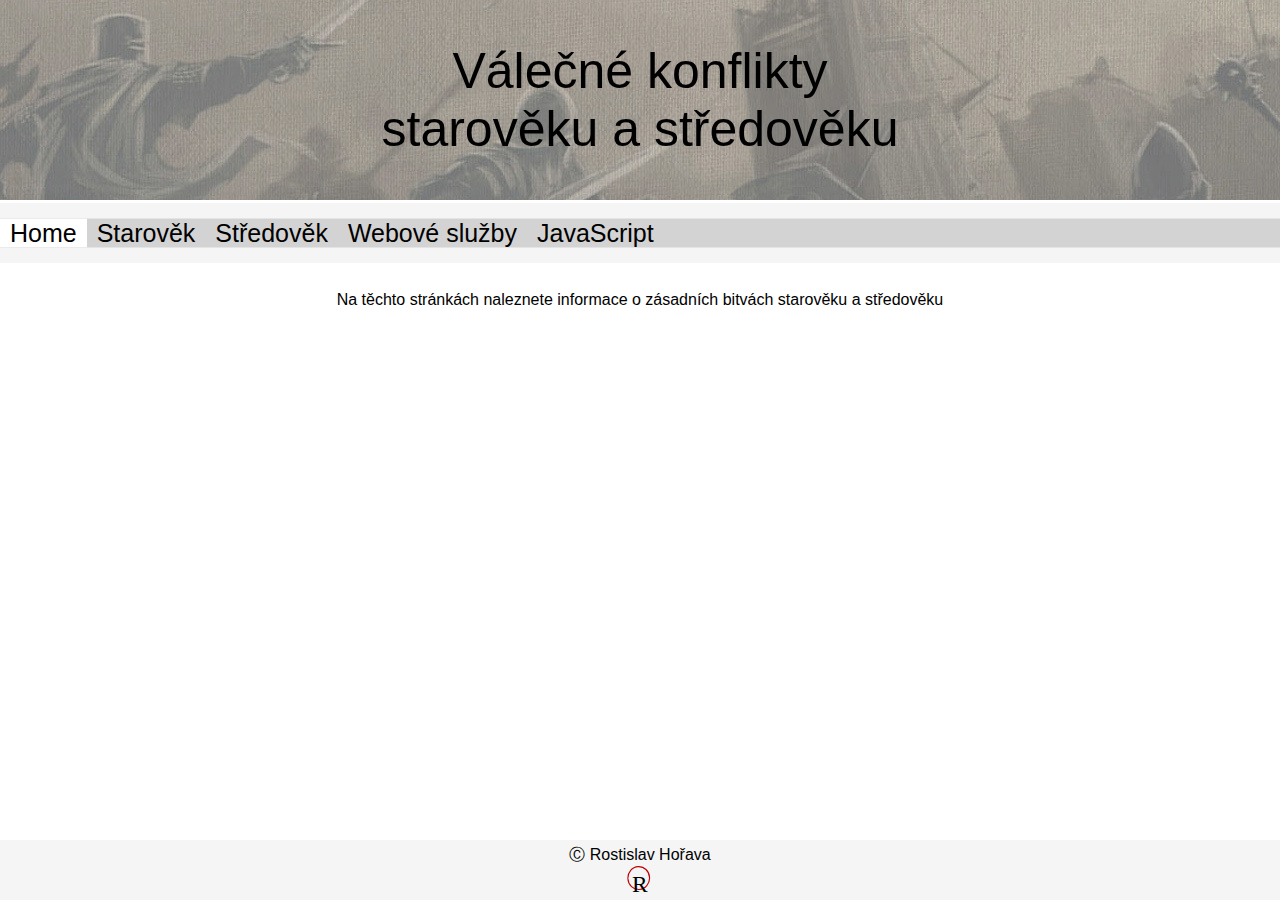
<file: index.html>
<!DOCTYPE html>
<html lang="cs"> 
<head>
    
    
    <meta charset="utf-8">
    <meta name="description" content="Válečné konflikty starověku a středověku.">
    <meta name="author" content="Rostislav Hořava">
    <meta name="viewport" content="width=device-width, initial-scale=1.0">
    <title>Válečné konflikty</title>
    <link rel="stylesheet" href="style/style.css">
</head>

<body>
   <div class="container">
  <div class="item-a"><div class="nadpis">Válečné konflikty<br/> starověku a středověku</div>
  
       </div>
    <div class="item-b"><p>Na těchto stránkách naleznete informace o zásadních bitvách starověku a středověku</p>
        
        
       
    </div>
    <div class="item-c">
        <div class="menu">
        <ul>
          <li><a class="active" href="index.html">Home</a></li>
          <li><a href="index1.html">Starověk</a></li>
          <li><a href="stredovek.html">Středověk</a></li>
          <li><a href="web_sluzby.html">Webové služby</a></li>
          <li><a href="js.html">JavaScript</a></li>
        </ul>
        </div>
    </div>
    <div class="item-d"><p>&#9400; Rostislav Hořava </p>
       <img src="img/logo.svg" width="26px" height="29px" alt="logo"></div>
</div>
    </body>

</html
</file>
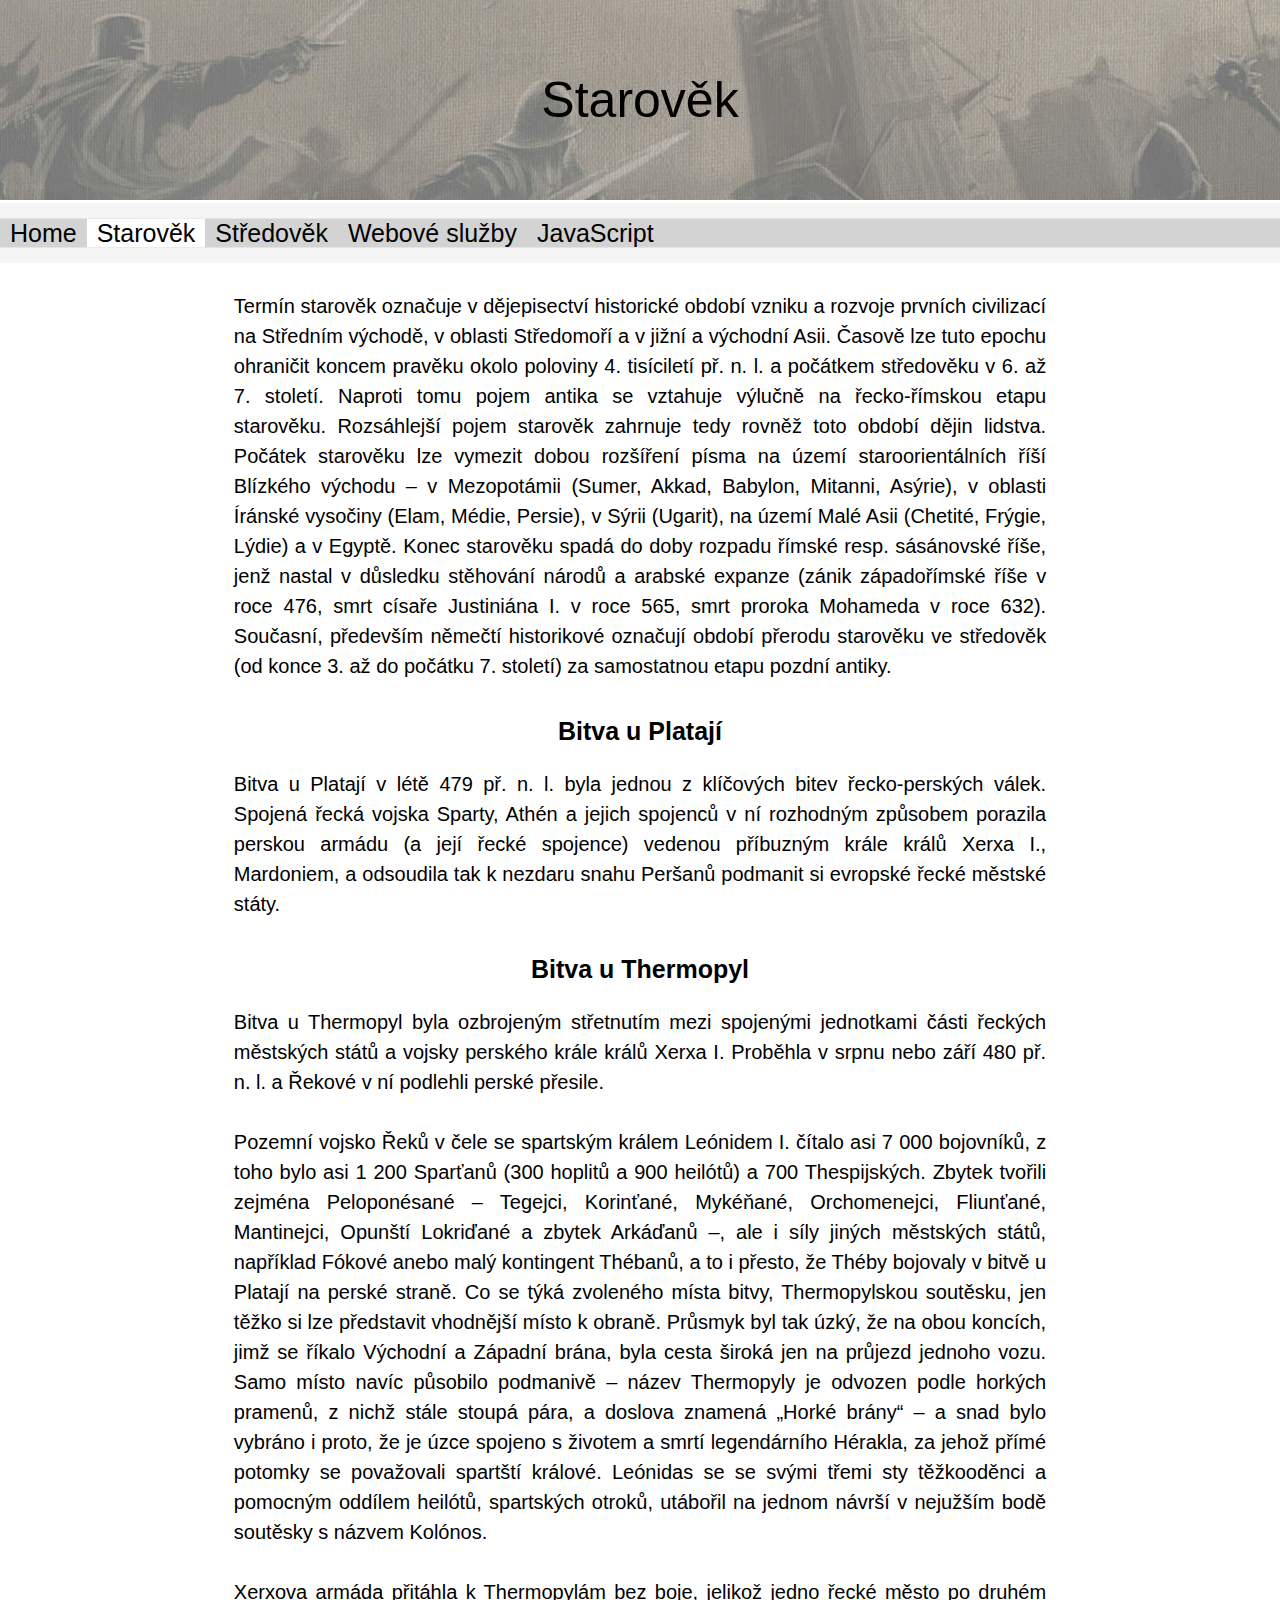
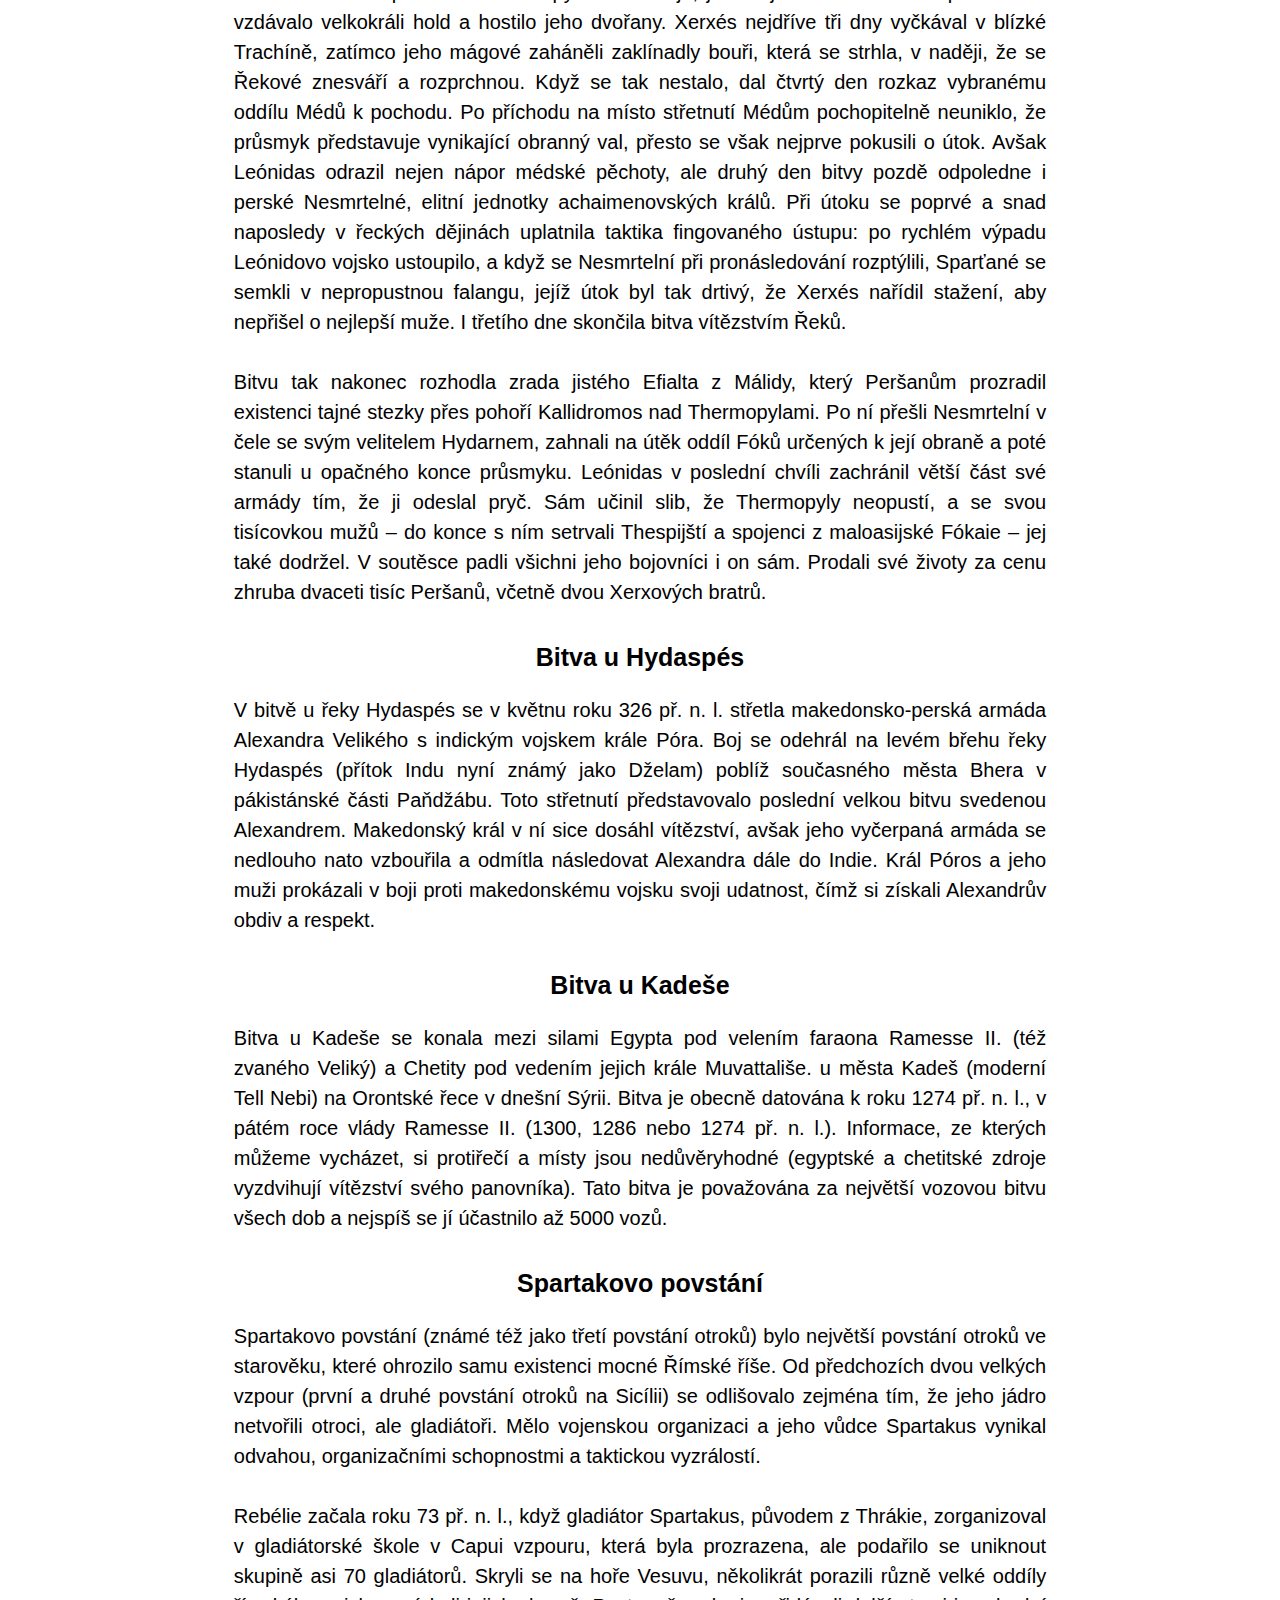
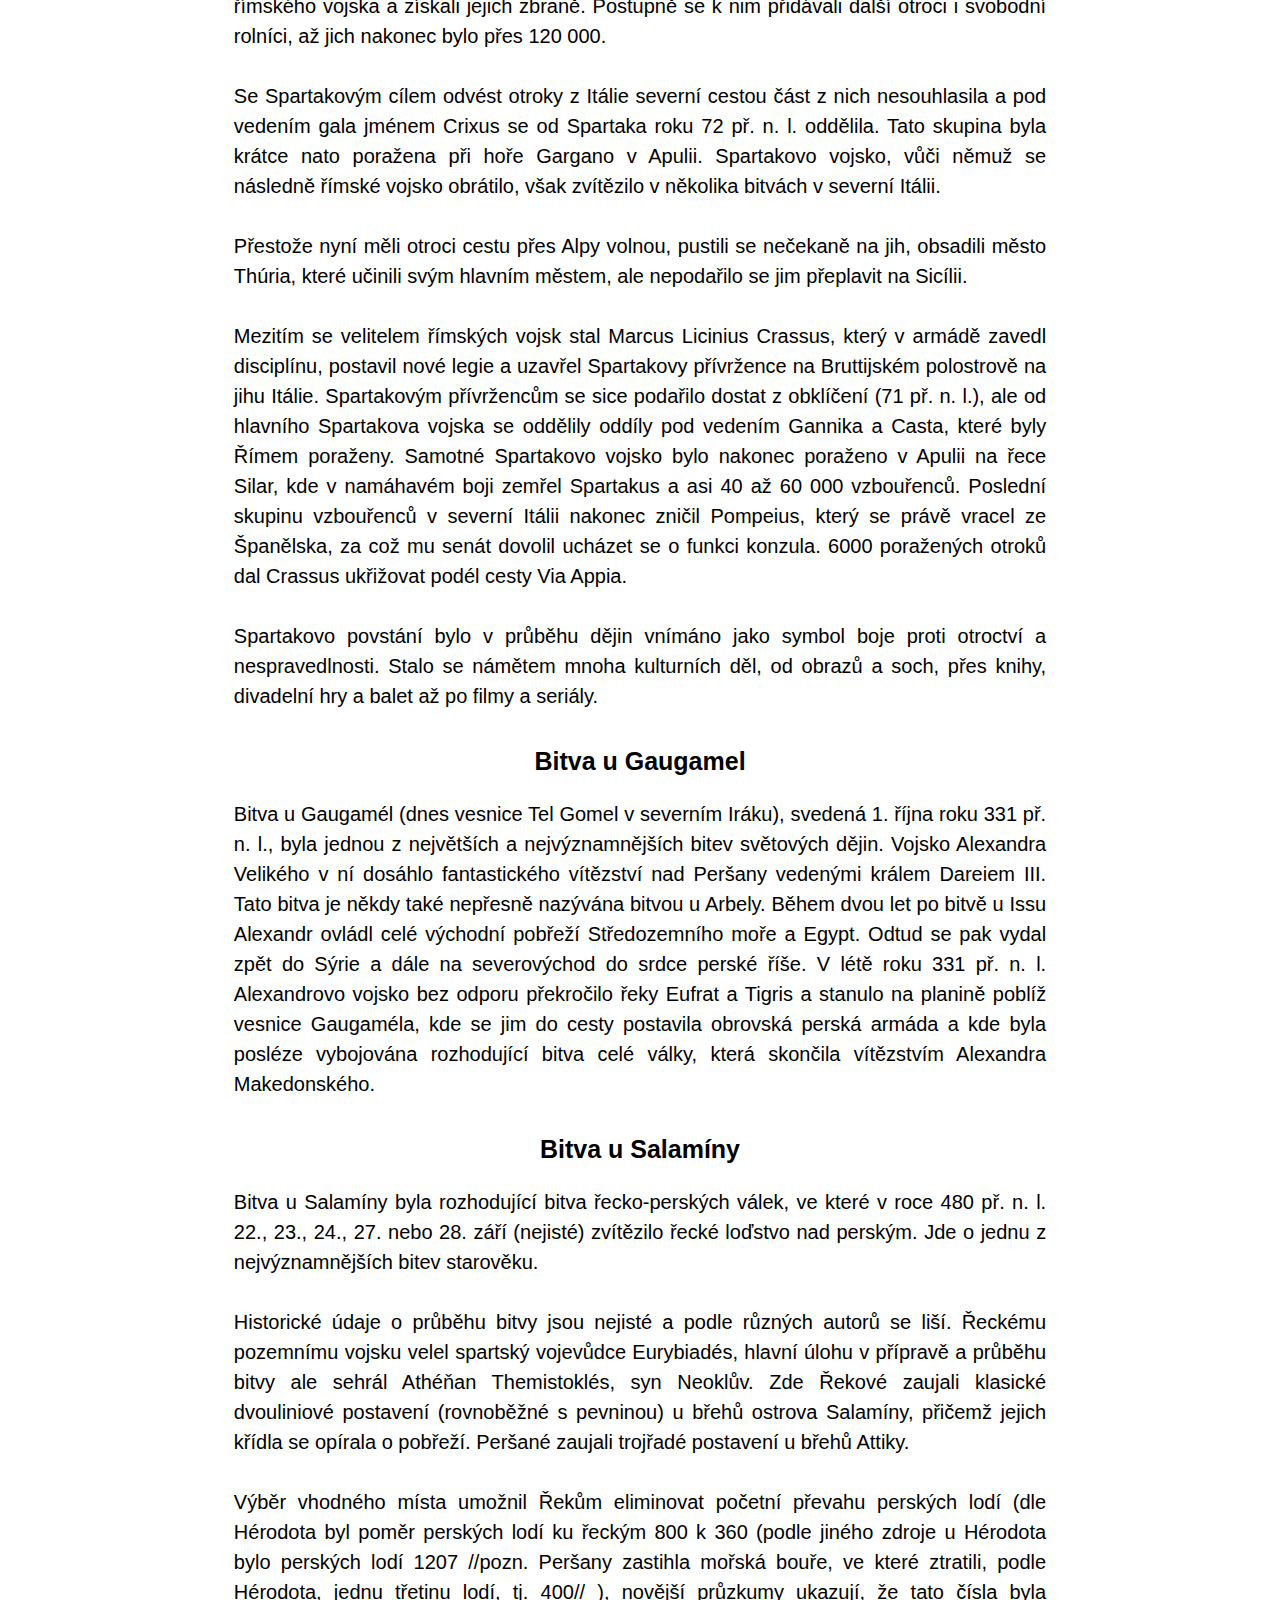
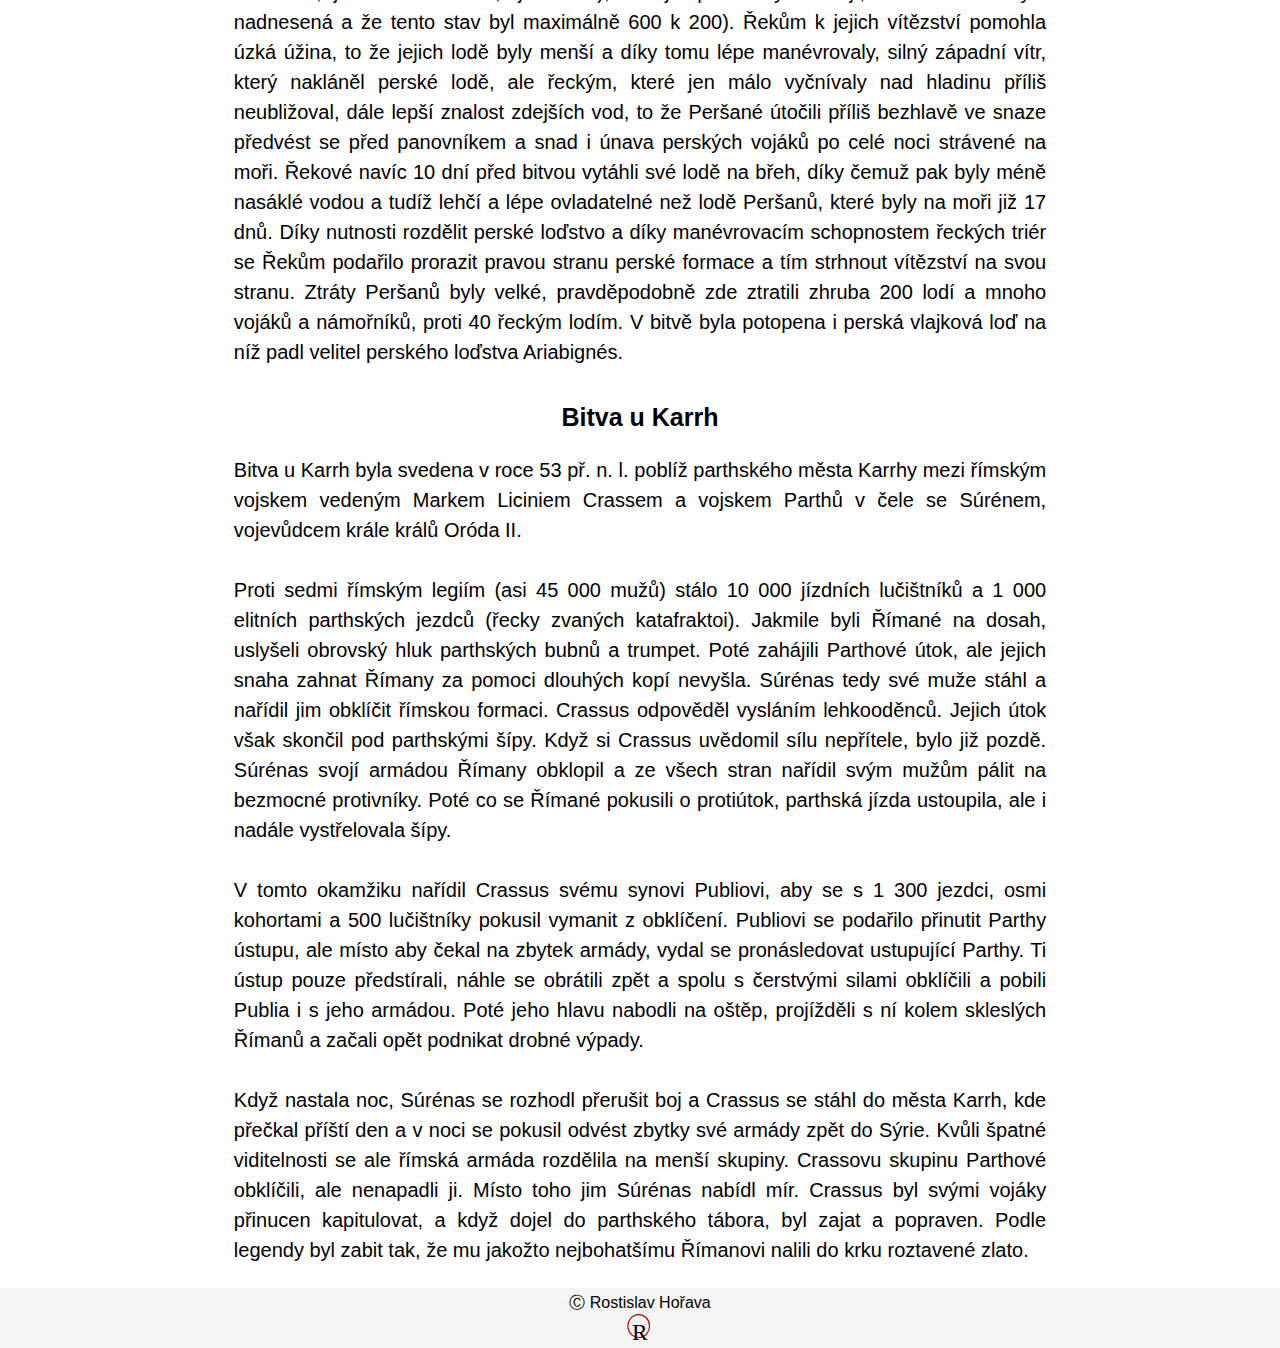
<file: index1.html>
<!DOCTYPE html>
<html lang="cs"> 
<head>
    
    
    <meta charset="utf-8">
    <meta name="description" content="Válečné konflikty starověku a středověku.">
    <meta name="author" content="Rostislav Hořava">
    <meta name="viewport" content="width=device-width, initial-scale=1.0">
    <title>Válečné konflikty</title>
    <link rel="stylesheet" href="style/style.css">
</head>

<body>
   <div class="container">
  <div class="item-a"><div class="nadpis">Starověk</div>
  
       </div>
    <div class="item-b">
        <p id="text">Termín starověk označuje v dějepisectví historické období vzniku a rozvoje prvních civilizací na Středním východě, v oblasti Středomoří a v jižní a východní Asii. Časově lze tuto epochu ohraničit koncem pravěku okolo poloviny 4. tisíciletí př. n. l. a počátkem středověku v 6. až 7. století. Naproti tomu pojem antika se vztahuje výlučně na řecko-římskou etapu starověku. Rozsáhlejší pojem starověk zahrnuje tedy rovněž toto období dějin lidstva.
        Počátek starověku lze vymezit dobou rozšíření písma na území staroorientálních říší Blízkého východu – v Mezopotámii (Sumer, Akkad, Babylon, Mitanni, Asýrie), v oblasti Íránské vysočiny (Elam, Médie, Persie), v Sýrii (Ugarit), na území Malé Asii (Chetité, Frýgie, Lýdie) a v Egyptě.

        Konec starověku spadá do doby rozpadu římské resp. sásánovské říše, jenž nastal v důsledku stěhování národů a arabské expanze (zánik západořímské říše v roce 476, smrt císaře Justiniána I. v roce 565, smrt proroka Mohameda v roce 632). Současní, především němečtí historikové označují období přerodu starověku ve středověk (od konce 3. až do počátku 7. století) za samostatnou etapu pozdní antiky.</p>
        <br/><br/>
        
        <h1 id="bitvy">Bitva u Platají</h1>
        <br/>
        <p id="text">
        Bitva u Platají v létě 479 př. n. l. byla jednou z klíčových bitev řecko-perských válek. Spojená řecká vojska Sparty, Athén a jejich spojenců v ní rozhodným způsobem porazila perskou armádu (a její řecké spojence) vedenou příbuzným krále králů Xerxa I., Mardoniem, a odsoudila tak k nezdaru snahu Peršanů podmanit si evropské řecké městské státy.</p>
         <br/><br/>
        
        <h1 id="bitvy">Bitva u Thermopyl</h1>
        <br/>
        <p id="text">Bitva u Thermopyl byla ozbrojeným střetnutím mezi spojenými jednotkami části řeckých městských států a vojsky perského krále králů Xerxa I. Proběhla v srpnu nebo září 480 př. n. l. a Řekové v ní podlehli perské přesile.
            <br/><br/>
            Pozemní vojsko Řeků v čele se spartským králem Leónidem I. čítalo asi 7 000 bojovníků, z toho bylo asi 1 200 Sparťanů (300 hoplitů a 900 heilótů) a 700 Thespijských. Zbytek tvořili zejména Peloponésané – Tegejci, Korinťané, Mykéňané, Orchomenejci, Fliunťané, Mantinejci, Opunští Lokriďané a zbytek Arkáďanů –, ale i síly jiných městských států, například Fókové anebo malý kontingent Thébanů, a to i přesto, že Théby bojovaly v bitvě u Platají na perské straně.

            Co se týká zvoleného místa bitvy, Thermopylskou soutěsku, jen těžko si lze představit vhodnější místo k obraně. Průsmyk byl tak úzký, že na obou koncích, jimž se říkalo Východní a Západní brána, byla cesta široká jen na průjezd jednoho vozu. Samo místo navíc působilo podmanivě – název Thermopyly je odvozen podle horkých pramenů, z nichž stále stoupá pára, a doslova znamená „Horké brány“ – a snad bylo vybráno i proto, že je úzce spojeno s životem a smrtí legendárního Hérakla, za jehož přímé potomky se považovali spartští králové. Leónidas se se svými třemi sty těžkooděnci a pomocným oddílem heilótů, spartských otroků, utábořil na jednom návrší v nejužším bodě soutěsky s názvem Kolónos.<br/><br/>

            Xerxova armáda přitáhla k Thermopylám bez boje, jelikož jedno řecké město po druhém vzdávalo velkokráli hold a hostilo jeho dvořany. Xerxés nejdříve tři dny vyčkával v blízké Trachíně, zatímco jeho mágové zaháněli zaklínadly bouři, která se strhla, v naději, že se Řekové znesváří a rozprchnou. Když se tak nestalo, dal čtvrtý den rozkaz vybranému oddílu Médů k pochodu. Po příchodu na místo střetnutí Médům pochopitelně neuniklo, že průsmyk představuje vynikající obranný val, přesto se však nejprve pokusili o útok. Avšak Leónidas odrazil nejen nápor médské pěchoty, ale druhý den bitvy pozdě odpoledne i perské Nesmrtelné, elitní jednotky achaimenovských králů. Při útoku se poprvé a snad naposledy v řeckých dějinách uplatnila taktika fingovaného ústupu: po rychlém výpadu Leónidovo vojsko ustoupilo, a když se Nesmrtelní při pronásledování rozptýlili, Sparťané se semkli v nepropustnou falangu, jejíž útok byl tak drtivý, že Xerxés nařídil stažení, aby nepřišel o nejlepší muže. I třetího dne skončila bitva vítězstvím Řeků.
            <br/><br/>

            Bitvu tak nakonec rozhodla zrada jistého Efialta z Málidy, který Peršanům prozradil existenci tajné stezky přes pohoří Kallidromos nad Thermopylami. Po ní přešli Nesmrtelní v čele se svým velitelem Hydarnem, zahnali na útěk oddíl Fóků určených k její obraně a poté stanuli u opačného konce průsmyku. Leónidas v poslední chvíli zachránil větší část své armády tím, že ji odeslal pryč. Sám učinil slib, že Thermopyly neopustí, a se svou tisícovkou mužů – do konce s ním setrvali Thespijští a spojenci z maloasijské Fókaie – jej také dodržel. V soutěsce padli všichni jeho bojovníci i on sám. Prodali své životy za cenu zhruba dvaceti tisíc Peršanů, včetně dvou Xerxových bratrů.</p>
        
        <br/><br/>
        
        <h1 id="bitvy">Bitva u Hydaspés</h1>
        <br/>
        <p id="text">V bitvě u řeky Hydaspés se v květnu roku 326 př. n. l. střetla makedonsko-perská armáda Alexandra Velikého s indickým vojskem krále Póra. Boj se odehrál na levém břehu řeky Hydaspés (přítok Indu nyní známý jako Dželam) poblíž současného města Bhera v pákistánské části Paňdžábu. Toto střetnutí představovalo poslední velkou bitvu svedenou Alexandrem. Makedonský král v ní sice dosáhl vítězství, avšak jeho vyčerpaná armáda se nedlouho nato vzbouřila a odmítla následovat Alexandra dále do Indie. Král Póros a jeho muži prokázali v boji proti makedonskému vojsku svoji udatnost, čímž si získali Alexandrův obdiv a respekt.</p>
        
           <br/><br/>
        
        <h1 id="bitvy">Bitva u Kadeše</h1>
        <br/>
        <p id="text">Bitva u Kadeše se konala mezi silami Egypta pod velením faraona Ramesse II. (též zvaného Veliký) a Chetity pod vedením jejich krále Muvattališe. u města Kadeš (moderní Tell Nebi) na Orontské řece v dnešní Sýrii. Bitva je obecně datována k roku 1274 př. n. l., v pátém roce vlády Ramesse II. (1300, 1286 nebo 1274 př. n. l.). Informace, ze kterých můžeme vycházet, si protiřečí a místy jsou nedůvěryhodné (egyptské a chetitské zdroje vyzdvihují vítězství svého panovníka). Tato bitva je považována za největší vozovou bitvu všech dob a nejspíš se jí účastnilo až 5000 vozů.</p>
        
        
           <br/><br/>
        
        <h1 id="bitvy">Spartakovo povstání</h1>
        <br/>
        <p id="text">Spartakovo povstání (známé též jako třetí povstání otroků) bylo největší povstání otroků ve starověku, které ohrozilo samu existenci mocné Římské říše. Od předchozích dvou velkých vzpour (první a druhé povstání otroků na Sicílii) se odlišovalo zejména tím, že jeho jádro netvořili otroci, ale gladiátoři. Mělo vojenskou organizaci a jeho vůdce Spartakus vynikal odvahou, organizačními schopnostmi a taktickou vyzrálostí.
                       <br/><br/>

        Rebélie začala roku 73 př. n. l., když gladiátor Spartakus, původem z Thrákie, zorganizoval v gladiátorské škole v Capui vzpouru, která byla prozrazena, ale podařilo se uniknout skupině asi 70 gladiátorů. Skryli se na hoře Vesuvu, několikrát porazili různě velké oddíly římského vojska a získali jejich zbraně. Postupně se k nim přidávali další otroci i svobodní rolníci, až jich nakonec bylo přes 120 000.
                       <br/><br/>

        Se Spartakovým cílem odvést otroky z Itálie severní cestou část z nich nesouhlasila a pod vedením gala jménem Crixus se od Spartaka roku 72 př. n. l. oddělila. Tato skupina byla krátce nato poražena při hoře Gargano v Apulii. Spartakovo vojsko, vůči němuž se následně římské vojsko obrátilo, však zvítězilo v několika bitvách v severní Itálii.
                       <br/><br/>

        Přestože nyní měli otroci cestu přes Alpy volnou, pustili se nečekaně na jih, obsadili město Thúria, které učinili svým hlavním městem, ale nepodařilo se jim přeplavit na Sicílii.
                       <br/><br/>


        Mezitím se velitelem římských vojsk stal Marcus Licinius Crassus, který v armádě zavedl disciplínu, postavil nové legie a uzavřel Spartakovy přívržence na Bruttijském polostrově na jihu Itálie. Spartakovým přívržencům se sice podařilo dostat z obklíčení (71 př. n. l.), ale od hlavního Spartakova vojska se oddělily oddíly pod vedením Gannika a Casta, které byly Římem poraženy. Samotné Spartakovo vojsko bylo nakonec poraženo v Apulii na řece Silar, kde v namáhavém boji zemřel Spartakus a asi 40 až 60 000 vzbouřenců. Poslední skupinu vzbouřenců v severní Itálii nakonec zničil Pompeius, který se právě vracel ze Španělska, za což mu senát dovolil ucházet se o funkci konzula. 6000 poražených otroků dal Crassus ukřižovat podél cesty Via Appia.
                       <br/><br/>

        Spartakovo povstání bylo v průběhu dějin vnímáno jako symbol boje proti otroctví a nespravedlnosti. Stalo se námětem mnoha kulturních děl, od obrazů a soch, přes knihy, divadelní hry a balet až po filmy a seriály.
        </p>
        
        
           <br/><br/>
        
        <h1 id="bitvy">Bitva u Gaugamel</h1>
        <br/>
        <p id="text">Bitva u Gaugamél (dnes vesnice Tel Gomel v severním Iráku), svedená 1. října roku 331 př. n. l., byla jednou z největších a nejvýznamnějších bitev světových dějin. Vojsko Alexandra Velikého v ní dosáhlo fantastického vítězství nad Peršany vedenými králem Dareiem III. Tato bitva je někdy také nepřesně nazývána bitvou u Arbely.

        Během dvou let po bitvě u Issu Alexandr ovládl celé východní pobřeží Středozemního moře a Egypt. Odtud se pak vydal zpět do Sýrie a dále na severovýchod do srdce perské říše. V létě roku 331 př. n. l. Alexandrovo vojsko bez odporu překročilo řeky Eufrat a Tigris a stanulo na planině poblíž vesnice Gaugaméla, kde se jim do cesty postavila obrovská perská armáda a kde byla posléze vybojována rozhodující bitva celé války, která skončila vítězstvím Alexandra Makedonského.
        </p>
       <br/><br/>
        
        <h1 id="bitvy">Bitva u Salamíny</h1>
        <br/>
        <p id="text">Bitva u Salamíny byla rozhodující bitva řecko-perských válek, ve které v roce 480 př. n. l. 22., 23., 24., 27. nebo 28. září (nejisté) zvítězilo řecké loďstvo nad perským. Jde o jednu z nejvýznamnějších bitev starověku.
             <br/><br/>

        Historické údaje o průběhu bitvy jsou nejisté a podle různých autorů se liší. Řeckému pozemnímu vojsku velel spartský vojevůdce Eurybiadés, hlavní úlohu v přípravě a průběhu bitvy ale sehrál Athéňan Themistoklés, syn Neoklův.
        Zde Řekové zaujali klasické dvouliniové postavení (rovnoběžné s pevninou) u břehů ostrova Salamíny, přičemž jejich křídla se opírala o pobřeží. Peršané zaujali trojřadé postavení u břehů Attiky.
        <br/><br/>
        Výběr vhodného místa umožnil Řekům eliminovat početní převahu perských lodí (dle Hérodota byl poměr perských lodí ku řeckým 800 k 360 (podle jiného zdroje u Hérodota bylo perských lodí 1207 //pozn. Peršany zastihla mořská bouře, ve které ztratili, podle Hérodota, jednu třetinu lodí, tj. 400// ), novější průzkumy ukazují, že tato čísla byla nadnesená a že tento stav byl maximálně 600 k 200). Řekům k jejich vítězství pomohla úzká úžina, to že jejich lodě byly menší a díky tomu lépe manévrovaly, silný západní vítr, který nakláněl perské lodě, ale řeckým, které jen málo vyčnívaly nad hladinu příliš neubližoval, dále lepší znalost zdejších vod, to že Peršané útočili příliš bezhlavě ve snaze předvést se před panovníkem a snad i únava perských vojáků po celé noci strávené na moři. Řekové navíc 10 dní před bitvou vytáhli své lodě na břeh, díky čemuž pak byly méně nasáklé vodou a tudíž lehčí a lépe ovladatelné než lodě Peršanů, které byly na moři již 17 dnů. Díky nutnosti rozdělit perské loďstvo a díky manévrovacím schopnostem řeckých triér se Řekům podařilo prorazit pravou stranu perské formace a tím strhnout vítězství na svou stranu. Ztráty Peršanů byly velké, pravděpodobně zde ztratili zhruba 200 lodí a mnoho vojáků a námořníků, proti 40 řeckým lodím.

        V bitvě byla potopena i perská vlajková loď na níž padl velitel perského loďstva Ariabignés.</p>
        
          <br/><br/>
        
        <h1 id="bitvy">Bitva u Karrh</h1>
        <br/>
        <p id="text">Bitva u Karrh byla svedena v roce 53 př. n. l. poblíž parthského města Karrhy mezi římským vojskem vedeným Markem Liciniem Crassem a vojskem Parthů v čele se Súrénem, vojevůdcem krále králů Oróda II.
            <br/><br/>
            Proti sedmi římským legiím (asi 45 000 mužů) stálo 10 000 jízdních lučištníků a 1 000 elitních parthských jezdců (řecky zvaných katafraktoi). Jakmile byli Římané na dosah, uslyšeli obrovský hluk parthských bubnů a trumpet. Poté zahájili Parthové útok, ale jejich snaha zahnat Římany za pomoci dlouhých kopí nevyšla. Súrénas tedy své muže stáhl a nařídil jim obklíčit římskou formaci. Crassus odpověděl vysláním lehkooděnců. Jejich útok však skončil pod parthskými šípy. Když si Crassus uvědomil sílu nepřítele, bylo již pozdě. Súrénas svojí armádou Římany obklopil a ze všech stran nařídil svým mužům pálit na bezmocné protivníky. Poté co se Římané pokusili o protiútok, parthská jízda ustoupila, ale i nadále vystřelovala šípy.
                  <br/><br/>
            V tomto okamžiku nařídil Crassus svému synovi Publiovi, aby se s 1 300 jezdci, osmi kohortami a 500 lučištníky pokusil vymanit z obklíčení. Publiovi se podařilo přinutit Parthy ústupu, ale místo aby čekal na zbytek armády, vydal se pronásledovat ustupující Parthy. Ti ústup pouze předstírali, náhle se obrátili zpět a spolu s čerstvými silami obklíčili a pobili Publia i s jeho armádou. Poté jeho hlavu nabodli na oštěp, projížděli s ní kolem skleslých Římanů a začali opět podnikat drobné výpady.
                  <br/><br/>
            Když nastala noc, Súrénas se rozhodl přerušit boj a Crassus se stáhl do města Karrh, kde přečkal příští den a v noci se pokusil odvést zbytky své armády zpět do Sýrie. Kvůli špatné viditelnosti se ale římská armáda rozdělila na menší skupiny. Crassovu skupinu Parthové obklíčili, ale nenapadli ji. Místo toho jim Súrénas nabídl mír. Crassus byl svými vojáky přinucen kapitulovat, a když dojel do parthského tábora, byl zajat a popraven. Podle legendy byl zabit tak, že mu jakožto nejbohatšímu Římanovi nalili do krku roztavené zlato.</p>
                </div>
    <div class="item-c">
        <div class="menu">
        <ul>
          <li><a  href="index.html">Home</a></li>
          <li><a class="active" href="index1.html">Starověk</a></li>
          <li><a href="stredovek.html">Středověk</a></li>
          <li><a href="web_sluzby.html">Webové služby</a></li>
          <li><a href="js.html">JavaScript</a></li>
        </ul>
        </div>
    </div>
    <div class="item-d"><p>&#9400; Rostislav Hořava </p>
       <img src="img/logo.svg" width="26px" height="29px" alt="logo"></div>
</div>
    </body>

</html
</file>
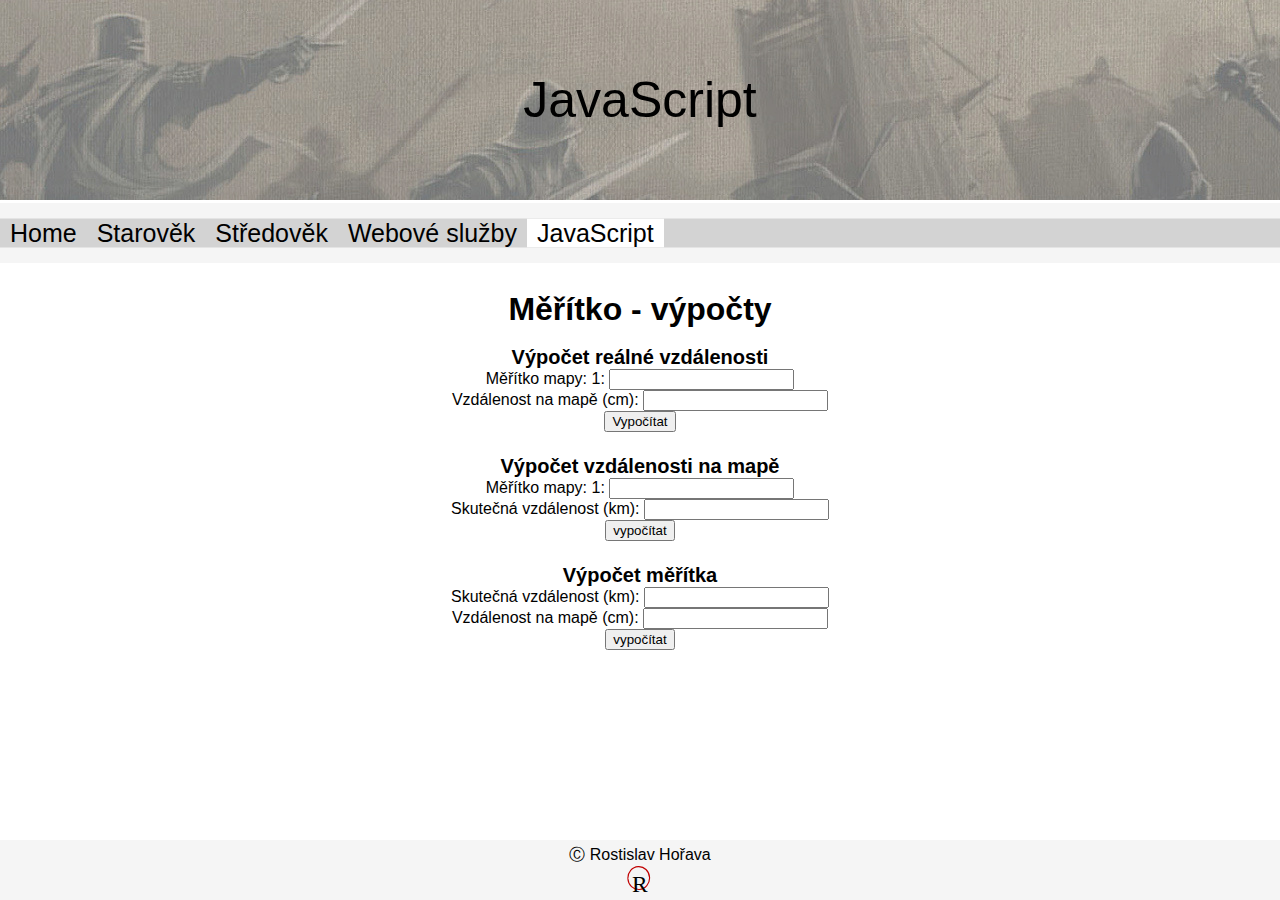
<file: js.html>
<!DOCTYPE html>
<html lang="cs"> 
<head>
    
    
    <meta charset="utf-8">
    <meta name="description" content="Válečné konflikty starověku a středověku.">
    <meta name="author" content="Rostislav Hořava">
    <meta name="viewport" content="width=device-width, initial-scale=1.0">
    <title>Válečné konflikty</title>
    <link rel="stylesheet" href="style/style.css">
    
</head>

<body>
   <div class="container">
  <div class="item-a"><div class="nadpis">JavaScript</div>
  
       </div>
    <div class="item-b"><p></p>
        
         <h1>Měřítko - výpočty</h1>
        <br />
    
        <div class="formular">
        
        <h2 id="nadpis1_meritko">Výpočet reálné vzdálenosti</h2>
    
        <form>
            
       
            
            Měřítko mapy: 1:
         <input id="meritko" type="text" />
            
            <br />
        
        Vzdálenost na mapě (cm):
        <input id="vzdalenost" type="text"/>
        
        <br />
        <input type="button" value="Vypočítat" onclick="skutecna_vzdalenost()"/>
        <br />
        
        <p id="vysledek"></p>
        <br />
           
</form>
    <h3 id="nadpis2_meritko">Výpočet vzdálenosti na mapě</h3>
    <form>
        Měřítko mapy: 1:
        <input id="meritko1" type="text"/>
        <br />
        Skutečná vzdálenost (km):
        <input id="vzdalenost1" type="text">
        <br />
        <input type="button" value="vypočítat" onclick="vzdalenost_na_mape()">
        <br />
        
        <p id="vysledek1"></p>
        <br />
    </form>
    <h4 id="nadpis3_meritko">Výpočet měřítka</h4>
    <form>
        Skutečná vzdálenost (km):
        <input id="vzdalenost2" type="text">
        <br />
        Vzdálenost na mapě (cm):
        <input id="vzdalenost_mapa" type="text">
        <br />
        <input type="button" value="vypočítat" onclick="vypocet_meritka()">
        <br />
        
        <p id="vysledek2"></p>
        
    </form>
            
        </div>
        
    <script src="js/script.js"></script> 
       
    </div>
    <div class="item-c">
        <div class="menu">
        <ul>
          <li><a  href="index.html">Home</a></li>
          <li><a href="index1.html">Starověk</a></li>
          <li><a  href="stredovek.html">Středověk</a></li>
          <li><a  href="web_sluzby.html">Webové služby</a></li>
          <li><a class="active" href="js.html">JavaScript</a></li>
        </ul>
        </div>
    </div>
    <div class="item-d"><p>&#9400; Rostislav Hořava </p>
       <img src="img/logo.svg" width="26px" height="29px" alt="logo"></div>
</div>
    </body>

</html
</file>
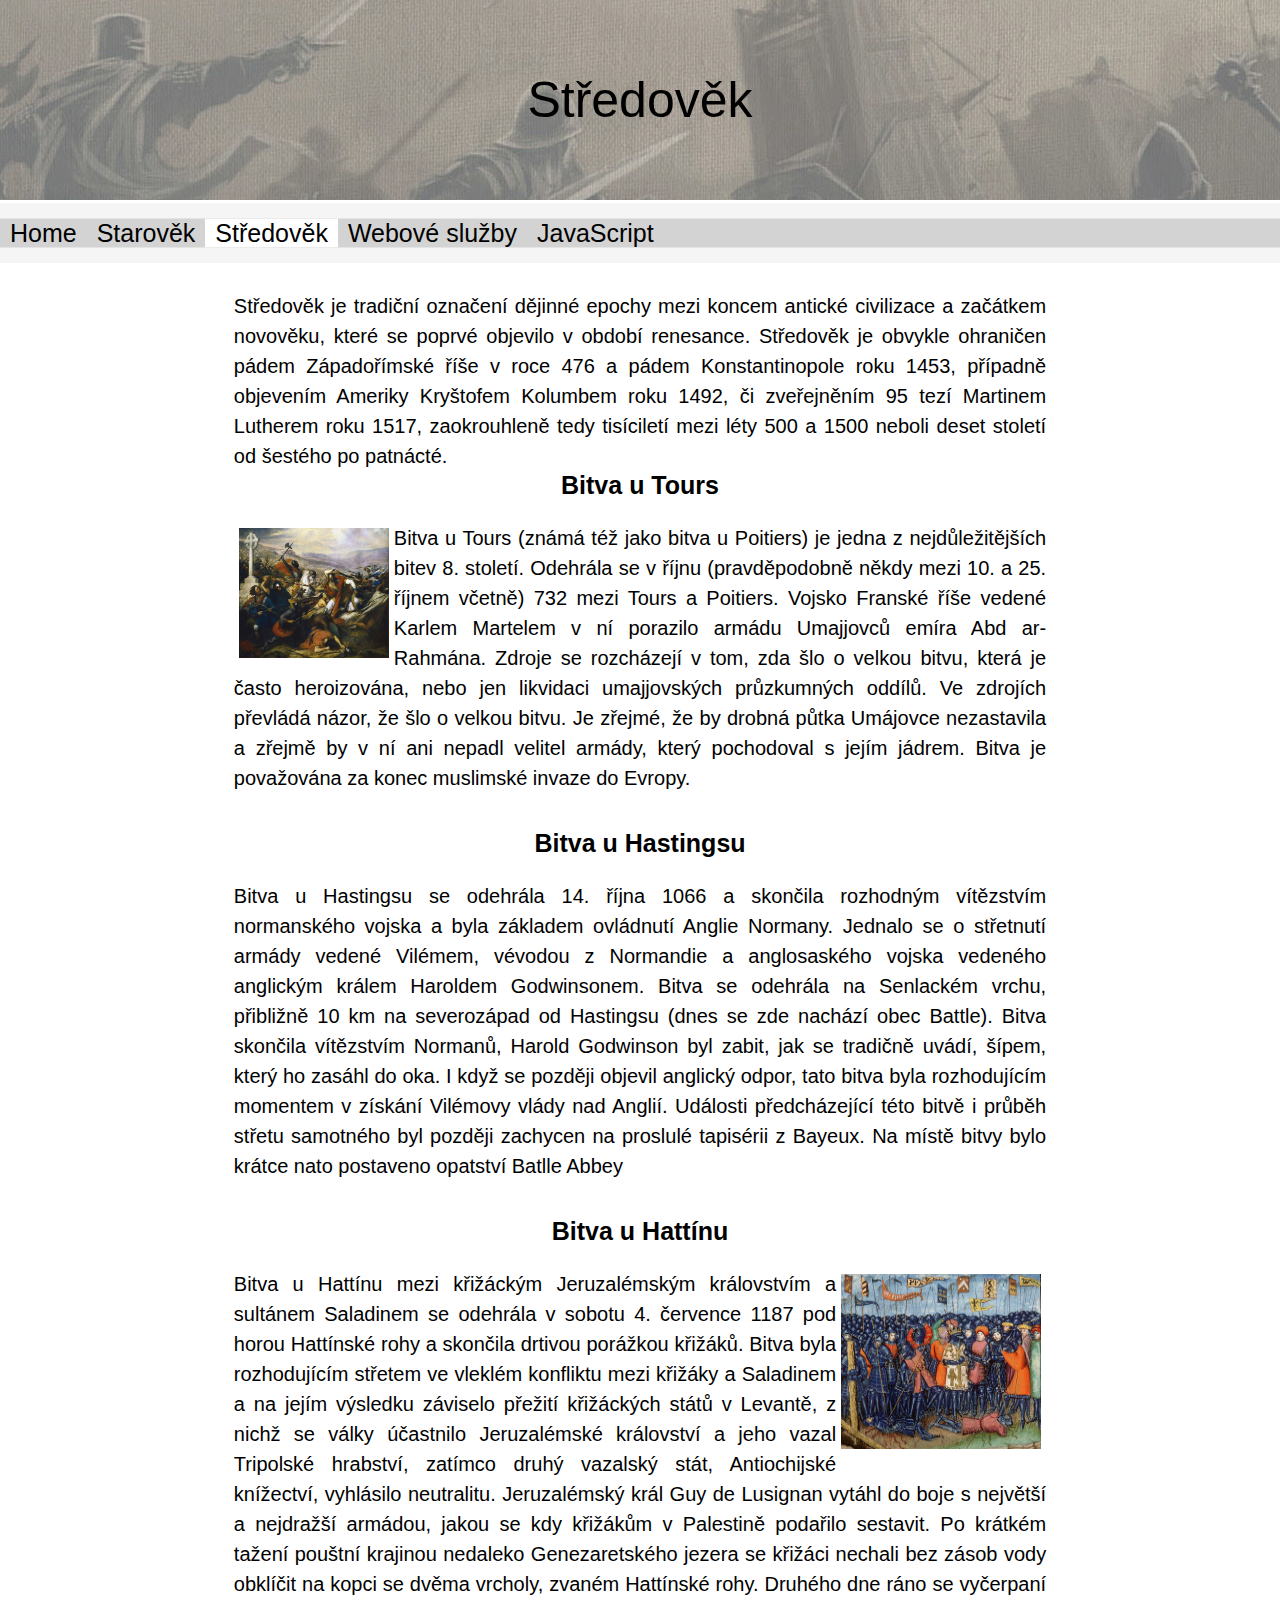
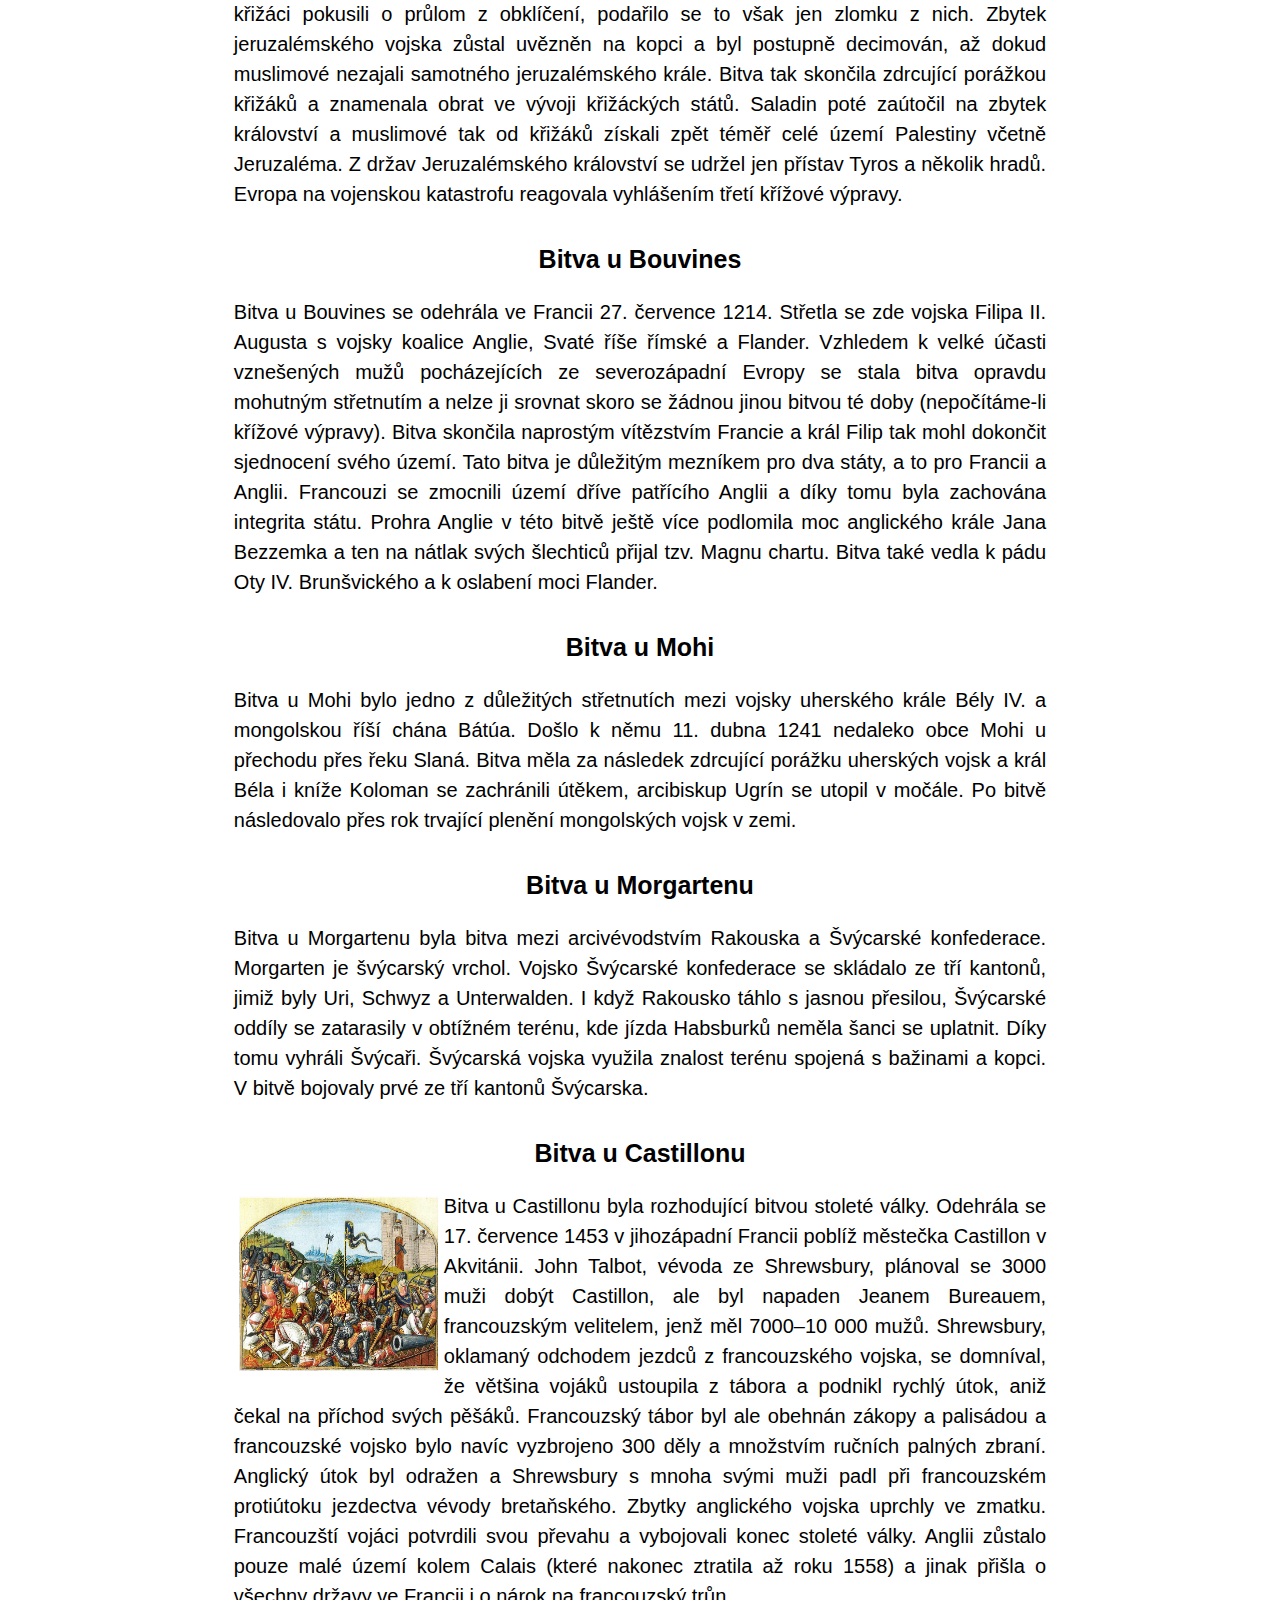
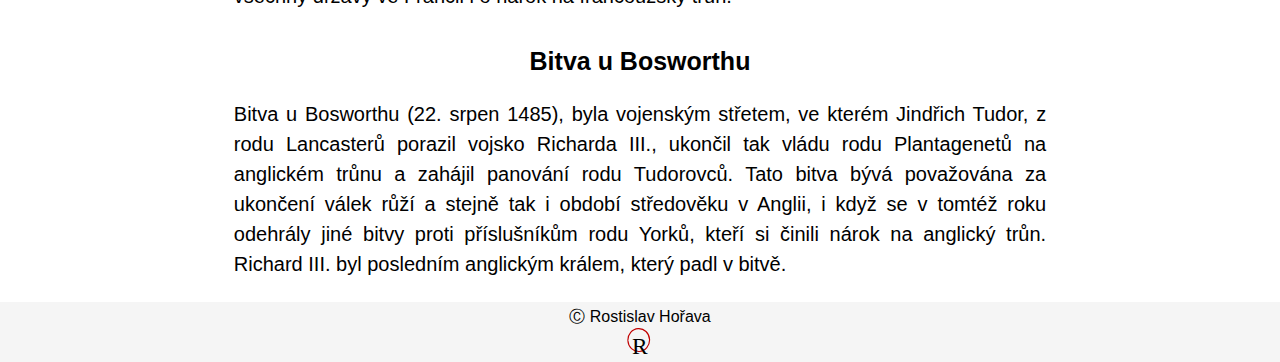
<file: stredovek.html>
<!DOCTYPE html>
<html lang="cs"> 
<head>
    
    
    <meta charset="utf-8">
    <meta name="description" content="Válečné konflikty starověku a středověku.">
    <meta name="author" content="Rostislav Hořava">
    <meta name="viewport" content="width=device-width, initial-scale=1.0">
    <title>Válečné konflikty</title>
    <link rel="stylesheet" href="style/style.css">
</head>

<body>
   <div class="container">
  <div class="item-a"><div class="nadpis">Středověk</div>
  
       </div>
    <div class="item-b">
        
        <p id="text">Středověk je tradiční označení dějinné epochy mezi koncem antické civilizace a začátkem novověku, které se poprvé objevilo v období renesance. Středověk je obvykle ohraničen pádem Západořímské říše v roce 476 a pádem Konstantinopole roku 1453, případně objevením Ameriky Kryštofem Kolumbem roku 1492, či zveřejněním 95 tezí Martinem Lutherem roku 1517, zaokrouhleně tedy tisíciletí mezi léty 500 a 1500 neboli deset století od šestého po patnácté.
        </p>
        
        <h1 id="bitvy">Bitva u Tours</h1>
        <br/>
        <p id="text"><img class="left" src="img/tours.png" alt="tours" width="150px" height="130px">Bitva u Tours (známá též jako bitva u Poitiers) je jedna z nejdůležitějších bitev 8. století. Odehrála se v říjnu (pravděpodobně někdy mezi 10. a 25. říjnem včetně) 732 mezi Tours a Poitiers. Vojsko Franské říše vedené Karlem Martelem v ní porazilo armádu Umajjovců emíra Abd ar-Rahmána. Zdroje se rozcházejí v tom, zda šlo o velkou bitvu, která je často heroizována, nebo jen likvidaci umajjovských průzkumných oddílů. Ve zdrojích převládá názor, že šlo o velkou bitvu. Je zřejmé, že by drobná půtka Umájovce nezastavila a zřejmě by v ní ani nepadl velitel armády, který pochodoval s jejím jádrem. Bitva je považována za konec muslimské invaze do Evropy.</p>
        <br/><br/>
        
        <h2 id="bitvy">Bitva u Hastingsu</h2>
        <br/>
        <p id="text">Bitva u Hastingsu se odehrála 14. října 1066 a skončila rozhodným vítězstvím normanského vojska a byla základem ovládnutí Anglie Normany. Jednalo se o střetnutí armády vedené Vilémem, vévodou z Normandie a anglosaského vojska vedeného anglickým králem Haroldem Godwinsonem. Bitva se odehrála na Senlackém vrchu, přibližně 10 km na severozápad od Hastingsu (dnes se zde nachází obec Battle).
        Bitva skončila vítězstvím Normanů, Harold Godwinson byl zabit, jak se tradičně uvádí, šípem, který ho zasáhl do oka. I když se později objevil anglický odpor, tato bitva byla rozhodujícím momentem v získání Vilémovy vlády nad Anglií. Události předcházející této bitvě i průběh střetu samotného byl později zachycen na proslulé tapisérii z Bayeux. Na místě bitvy bylo krátce nato postaveno opatství Batlle Abbey</p>
        <br/><br/>
        
        <h3 id="bitvy">Bitva u Hattínu</h3>
        <br/>
        <p id="text"><img class="right" src="img/hatin.jpg" alt="tours" width="200px" height="175px">Bitva u Hattínu mezi křižáckým Jeruzalémským královstvím a sultánem Saladinem se odehrála v sobotu 4. července 1187 pod horou Hattínské rohy a skončila drtivou porážkou křižáků. Bitva byla rozhodujícím střetem ve vleklém konfliktu mezi křižáky a Saladinem a na jejím výsledku záviselo přežití křižáckých států v Levantě, z nichž se války účastnilo Jeruzalémské království a jeho vazal Tripolské hrabství, zatímco druhý vazalský stát, Antiochijské knížectví, vyhlásilo neutralitu.

        Jeruzalémský král Guy de Lusignan vytáhl do boje s největší a nejdražší armádou, jakou se kdy křižákům v Palestině podařilo sestavit. Po krátkém tažení pouštní krajinou nedaleko Genezaretského jezera se křižáci nechali bez zásob vody obklíčit na kopci se dvěma vrcholy, zvaném Hattínské rohy. Druhého dne ráno se vyčerpaní křižáci pokusili o průlom z obklíčení, podařilo se to však jen zlomku z nich. Zbytek jeruzalémského vojska zůstal uvězněn na kopci a byl postupně decimován, až dokud muslimové nezajali samotného jeruzalémského krále. Bitva tak skončila zdrcující porážkou křižáků a znamenala obrat ve vývoji křižáckých států.

        Saladin poté zaútočil na zbytek království a muslimové tak od křižáků získali zpět téměř celé území Palestiny včetně Jeruzaléma. Z držav Jeruzalémského království se udržel jen přístav Tyros a několik hradů. Evropa na vojenskou katastrofu reagovala vyhlášením třetí křížové výpravy.</p>
        <br/><br/>
        
        <h4 id="bitvy">Bitva u Bouvines</h4>
        <br/>
        <p id="text">Bitva u Bouvines se odehrála ve Francii 27. července 1214. Střetla se zde vojska Filipa II. Augusta s vojsky koalice Anglie, Svaté říše římské a Flander. Vzhledem k velké účasti vznešených mužů pocházejících ze severozápadní Evropy se stala bitva opravdu mohutným střetnutím a nelze ji srovnat skoro se žádnou jinou bitvou té doby (nepočítáme-li křížové výpravy). Bitva skončila naprostým vítězstvím Francie a král Filip tak mohl dokončit sjednocení svého území. Tato bitva je důležitým mezníkem pro dva státy, a to pro Francii a Anglii. Francouzi se zmocnili území dříve patřícího Anglii a díky tomu byla zachována integrita státu. Prohra Anglie v této bitvě ještě více podlomila moc anglického krále Jana Bezzemka a ten na nátlak svých šlechticů přijal tzv. Magnu chartu. Bitva také vedla k pádu Oty IV. Brunšvického a k oslabení moci Flander.</p>
        <br/><br/>
        
        <h5 id="bitvy">Bitva u Mohi</h5>
        <br/>
        <p id="text">Bitva u Mohi bylo jedno z důležitých střetnutích mezi vojsky uherského krále Bély IV. a mongolskou říší chána Bátúa. Došlo k němu 11. dubna 1241 nedaleko obce Mohi u přechodu přes řeku Slaná. Bitva měla za následek zdrcující porážku uherských vojsk a král Béla i kníže Koloman se zachránili útěkem, arcibiskup Ugrín se utopil v močále. Po bitvě následovalo přes rok trvající plenění mongolských vojsk v zemi.</p>
        <br/><br/>
        
        <h6 id="bitvy">Bitva u Morgartenu</h6>
        <br/>
        <p id="text">Bitva u Morgartenu byla bitva mezi arcivévodstvím Rakouska a Švýcarské konfederace. Morgarten je švýcarský vrchol. Vojsko Švýcarské konfederace se skládalo ze tří kantonů, jimiž byly Uri, Schwyz a Unterwalden. I když Rakousko táhlo s jasnou přesilou, Švýcarské oddíly se zatarasily v obtížném terénu, kde jízda Habsburků neměla šanci se uplatnit. Díky tomu vyhráli Švýcaři. Švýcarská vojska využila znalost terénu spojená s bažinami a kopci. V bitvě bojovaly prvé ze tří kantonů Švýcarska.</p>
               <br/><br/>
        
        <h7 id="bitvy">Bitva u Castillonu</h7>
        <br/><br/>
        <p id="text"><img class="left" src="img/castillon.jpg" alt="tours" width="200px" height="175px">Bitva u Castillonu byla rozhodující bitvou stoleté války. Odehrála se 17. července 1453 v jihozápadní Francii poblíž městečka Castillon v Akvitánii. John Talbot, vévoda ze Shrewsbury, plánoval se 3000 muži dobýt Castillon, ale byl napaden Jeanem Bureauem, francouzským velitelem, jenž měl 7000–10 000 mužů. Shrewsbury, oklamaný odchodem jezdců z francouzského vojska, se domníval, že většina vojáků ustoupila z tábora a podnikl rychlý útok, aniž čekal na příchod svých pěšáků. Francouzský tábor byl ale obehnán zákopy a palisádou a francouzské vojsko bylo navíc vyzbrojeno 300 děly a množstvím ručních palných zbraní. Anglický útok byl odražen a Shrewsbury s mnoha svými muži padl při francouzském protiútoku jezdectva vévody bretaňského. Zbytky anglického vojska uprchly ve zmatku. Francouzští vojáci potvrdili svou převahu a vybojovali konec stoleté války. Anglii zůstalo pouze malé území kolem Calais (které nakonec ztratila až roku 1558) a jinak přišla o všechny državy ve Francii i o nárok na francouzský trůn. </p>
        <br/><br/>
        
        <h7 id="bitvy">Bitva u Bosworthu</h7>
        <br/><br/>
        <p id="text">Bitva u Bosworthu (22. srpen 1485), byla vojenským střetem, ve kterém Jindřich Tudor, z rodu Lancasterů porazil vojsko Richarda III., ukončil tak vládu rodu Plantagenetů na anglickém trůnu a zahájil panování rodu Tudorovců. Tato bitva bývá považována za ukončení válek růží a stejně tak i období středověku v Anglii, i když se v tomtéž roku odehrály jiné bitvy proti příslušníkům rodu Yorků, kteří si činili nárok na anglický trůn. Richard III. byl posledním anglickým králem, který padl v bitvě.</p>
        
    </div>
    <div class="item-c">
        <div class="menu">
        <ul>
          <li><a  href="index.html">Home</a></li>
          <li><a href="index1.html">Starověk</a></li>
          <li><a class="active" href="stredovek.html">Středověk</a></li>
          <li><a href="web_sluzby.html">Webové služby</a></li>
          <li><a href="js.html">JavaScript</a></li>
        </ul>
        </div>
    </div>
    <div class="item-d"><p>&#9400; Rostislav Hořava </p>
       <img src="img/logo.svg" width="26px" height="29px" alt="logo"></div>
</div>
    </body>

</html>
</file>
<file: style/style.css>
html, body {
    width: 100%;
    height: 100%;
    font-family: arial
       }
.nadpis{
    position: relative;
    font-size: 50px;
    top: 50%;
    transform: translateY(-50%)
}

#nadpis1_meritko {
    font-size: 20px
}
#nadpis2_meritko {
    font-size: 20px
}
#nadpis3_meritko {
    font-size: 20px
}

#vysledek{
    color: red;
    font-size: 20px
}
#vysledek1{
    color: red;
    font-size: 20px
}
#vysledek2{
    color: red;
    font-size: 20px
}

.menu{position: relative;
    top: 50%;
    transform: translateY(-50%);
    font-size: 25px
}

.item-a {
  grid-area: header;
  background-color: #A9A9A9;
    background-image: url("pozadi.jpg")
    
}

.item-b {
  grid-area: main;
  background-color: white;
    padding: 20px
    
}
.left {
    float: left;
    margin: 5px
}


.right {
    float: right;
    margin:  5px
}
#text{
    text-align: justify;
    line-height: 1.5;
    font-size: 20px;
}
#bitvy{
    font-size: 25px;
    font-weight: bold
}

.item-c {
  grid-area: sidebar;
  background-color: #F5F5F5;
 
 
    
}

.item-d {
   
  grid-area: footer;
  background-color: #F5F5F5;
    
  
}

.container {
  display: grid;
  grid-gap: 3px;
  height: 100%;  
  grid-template-columns: repeat(12, 1fr);
  grid-template-rows: 200px 60px auto 60px;
  grid-template-areas: 
    "header header header header header header header header header header header header "
     "sidebar sidebar sidebar sidebar sidebar sidebar sidebar sidebar sidebar sidebar sidebar sidebar "  
    ". . main main main main main main main main . . "
    "footer footer footer footer footer footer footer footer footer footer footer footer";
}

.container div {
  
  text-align: center;
}

.container p {
  margin-top: 5px;
}


ul {
  list-style-type: none;
 
  padding: 0;
  overflow: hidden;
  background-color: #D3D3D3;
}

li {
  float: left;
}

li a {
 
  display: block;
  color: black;
  text-align: center;
  padding:0 10px ;
  text-decoration: none;
}

li a:hover:not(.active) {
  background-color: white;
}

.active {
  background-color: white;
}

* {
  margin: 0;
}
</file>
